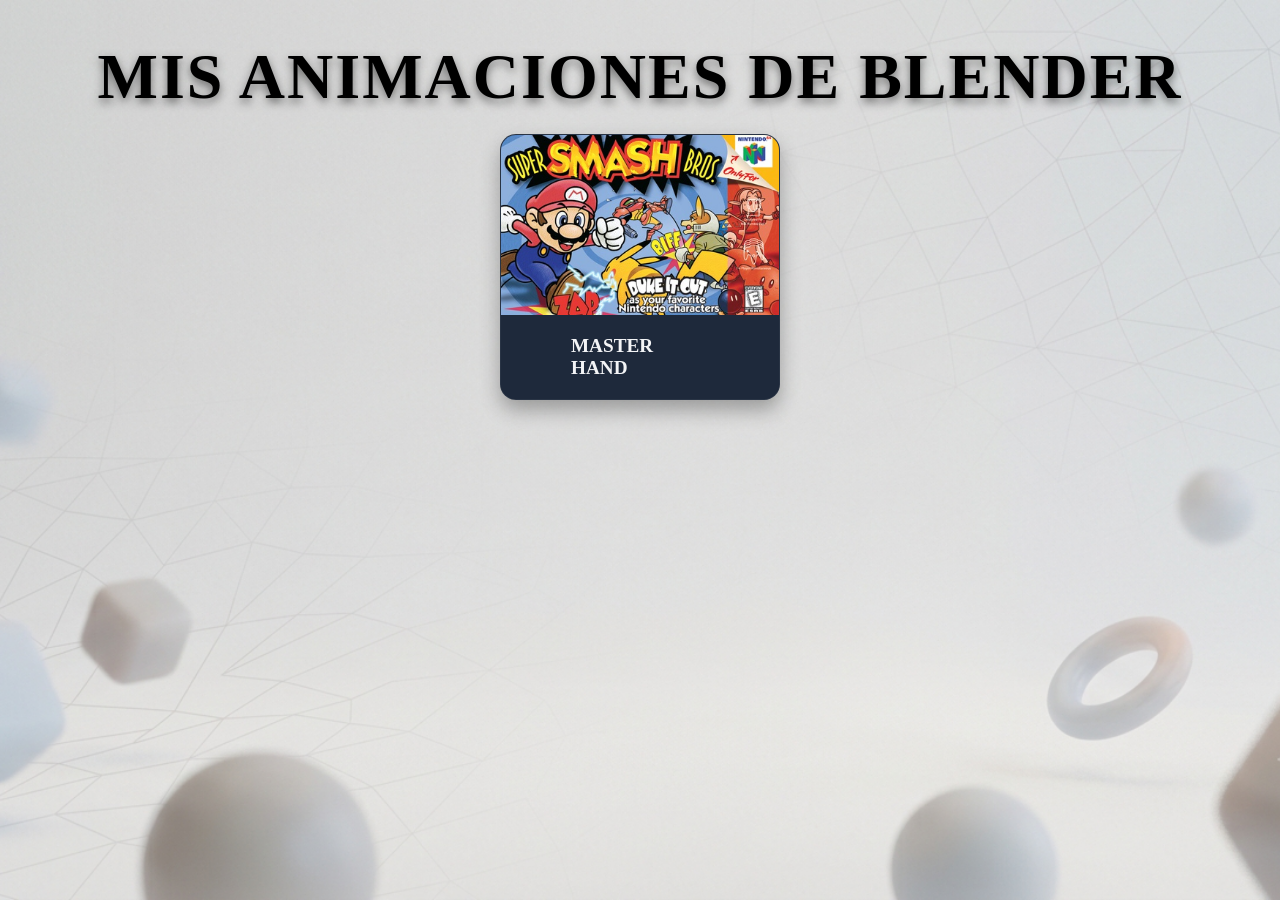
<file: index.html>
<!DOCTYPE html>
<html lang="es">
<head>
    <meta charset="UTF-8">
    <meta name="viewport" content="width=device-width, initial-scale=1.0">
    <title>Animaciones Blender</title>
    <link rel="stylesheet" href="estilos.css">
</head>
<body>
    

    <h1>MIS ANIMACIONES DE BLENDER</h1>

    <!-- Cada que agregues una tarjeta nueva, ponla debajo de la anterior dentro de este div -->
    <div class="contenedor">

        <a href="masterhand.html" class="tarjeta">
            <img src="img/ssb64.jpg" alt="ANIMACION MASTER HAND">
            <h2>MASTER HAND</h2>
        </a>

        <!-- EJEMPLO: Aquí iría tu siguiente animación en el futuro -->
        <!--
        <a href="siguiente.html" class="tarjeta">
            <img src="img/siguiente.jpg" alt="...">
            <h2>SIGUIENTE ANIMACIÓN</h2>
        </a>
        -->

    </div>

</body>
</html>
</file>
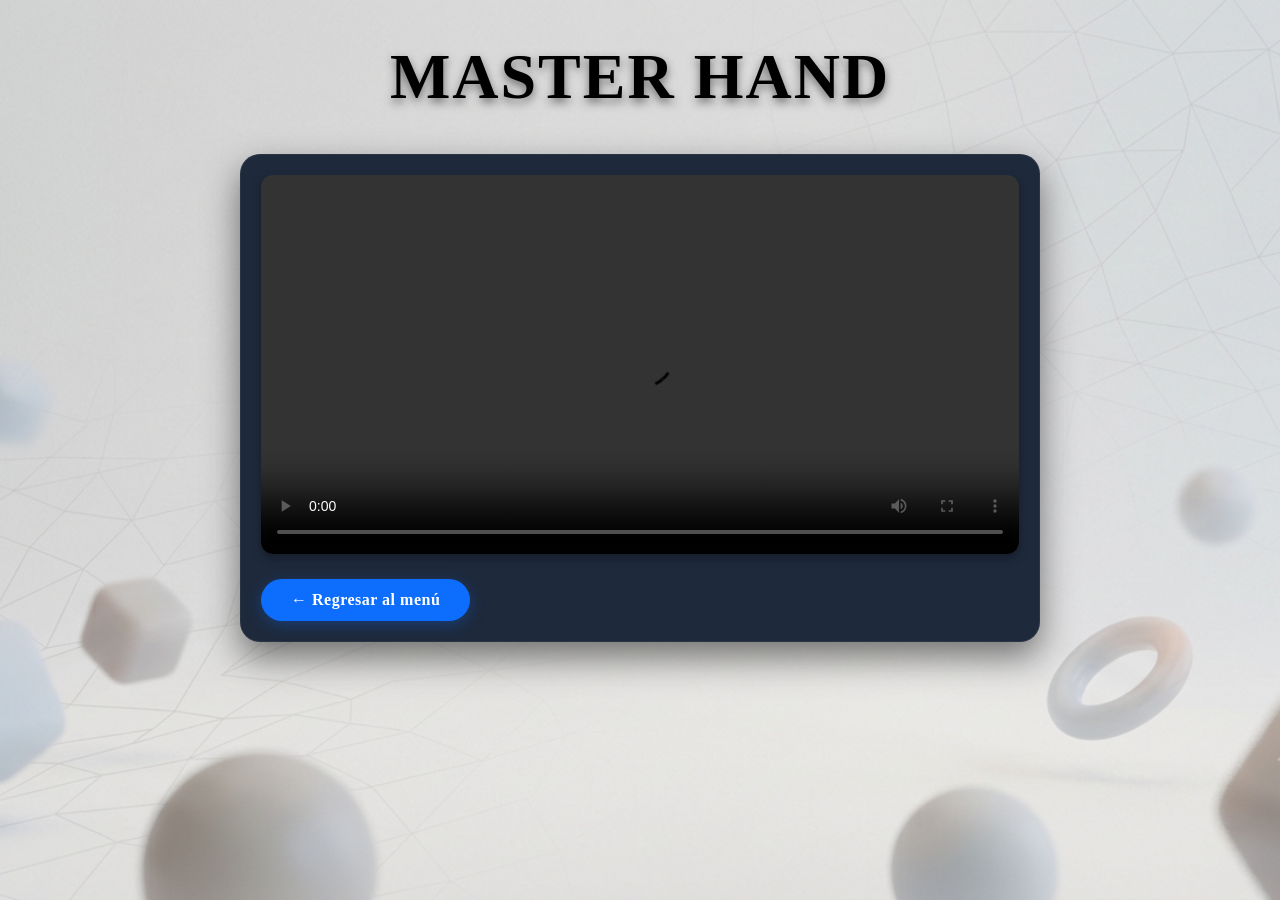
<file: masterhand.html>
<!DOCTYPE html>
<html lang="es">
<head>
    <meta charset="UTF-8">
    <meta name="viewport" content="width=device-width, initial-scale=1.0">
    <title>MASTER HAND - SUPER SMASH BROS 64</title>
    
    <link rel="stylesheet" href="estilos.css">

    <style>
        .video-container {
            width: 90%;
            max-width: 800px;
            margin: 40px auto;
            background: #1e293b;
            padding: 20px;
            border-radius: 20px;
            box-shadow: 0 15px 35px rgba(0,0,0,0.5);
            border: 1px solid rgba(255,255,255,0.05);
        }

        video {
            width: 100%;
            border-radius: 12px;
            display: block;
            box-shadow: 0 4px 10px rgba(0,0,0,0.3);
        }

        .boton {
            display: inline-block;
            margin-top: 25px;
            background: #0d6efd;
            color: white;
            padding: 12px 30px;
            text-decoration: none;
            border-radius: 30px; 
            font-weight: 700;
            letter-spacing: 0.5px;
            transition: all 0.3s ease;
            box-shadow: 0 4px 15px rgba(13, 110, 253, 0.3);
        }

        .boton:hover {
            background: #0b5ed7;
            transform: translateY(-2px);
            box-shadow: 0 6px 20px rgba(13, 110, 253, 0.5);
        }

        body {
            /* Degradado oscuro moderno que hace resaltar los renders */
            padding:0;
            margin:0;
            background-image: url("img/fondoblender.png");
            background-size: cover;        /* La imagen ocupa toda la pantalla */
            background-position: center;   /* Centrada */
            background-repeat: no-repeat;  /* No se repite */
            background-attachment: fixed;  /* Permanece fija al hacer scroll */
        }

    </style>
</head>

<body>
    

    <h1>MASTER HAND</h1>

    <div class="video-container">
        <video controls>
            <source src="videos/FINAL MASTER HAND.mp4" type="video/mp4">
            Tu navegador no soporta la reproducción de videos.
        </video>

        <a href="index.html" class="boton">
            ← Regresar al menú
        </a>
    </div>

</body>
</html>
</file>
<file: estilos.css>
/* Importamos la fuente Caudex desde Google Fonts */
@import url('https://fonts.googleapis.com/css2?family=Caudex:ital,wght@0,400;0,700;1,400;1,700&display=swap');

/* Reset general y fuentes */
*{
    margin: 0;
    padding: 0;
    box-sizing: border-box;
}

body {
    /* Degradado oscuro moderno que hace resaltar los renders */
    padding:0;
    margin:0;
    background-image: url("img/fondoblender.png");
    background-size: cover;        /* La imagen ocupa toda la pantalla */
    background-position: center;   /* Centrada */
    background-repeat: no-repeat;  /* No se repite */
    background-attachment: fixed;  /* Permanece fija al hacer scroll */
}

h1 {
    color: black;
    text-align: center;
    padding-top: 40px;       /* Espacio interno arriba */
    margin: 0;
    font-size: 4rem;
    font-weight: 700;
    text-transform: uppercase;
    letter-spacing: 2px;
    text-shadow: 0 4px 10px rgba(0,0,0,0.5);
}

/* Contenedor de la galería - Estructurado como Menú */
.contenedor {
    width: 90%;
    max-width: 1200px;
    margin: 0 auto; /* Centra el contenedor en sí */
    
    /* Configuración para que funcione como menú ordenado respetando espacios */
    display: flex;
    flex-wrap: wrap;
    justify-content: center; /* Centra los elementos globalmente */
    gap: 40px; /* Espaciado estricto entre tarjetas */
    padding: 20px 0;
}

/* Tarjetas de proyectos (La EXCEPCIÓN) */
.tarjeta {
    width: 280px;
    text-decoration: none;
    background: #1e293b;
    border-radius: 16px;
    overflow: hidden;
    display: flex;
    flex-direction: column;
    box-shadow: 0 10px 20px rgba(0, 0, 0, 0.3);
    border: 1px solid rgba(255, 255, 255, 0.05);
    transition: transform 0.4s cubic-bezier(0.175, 0.885, 0.32, 1.275), box-shadow 0.4s ease, border-color 0.4s ease;
    
    /* EXCEPCIÓN: Alineamos el contenido de la tarjeta a la izquierda */
    text-align: left; 
}

/* Efecto Hover Premium */
.tarjeta:hover {
    transform: translateY(-10px) scale(1.02);
    box-shadow: 0 20px 35px rgba(13, 110, 253, 0.2);
    border-color: rgba(13, 110, 253, 0.5);
}

.tarjeta img {
    width: 100%;
    height: 180px;
    object-fit: cover;
    transition: transform 0.4s ease;
}

.tarjeta:hover img {
    transform: scale(1.05);
}

.tarjeta h2 {
    color: #f3f4f6;
    font-size: 1.2rem;
    font-weight: 700;
    padding: 20px 70px;
    margin: 0;
    background: #1e293b;
}
</file>
